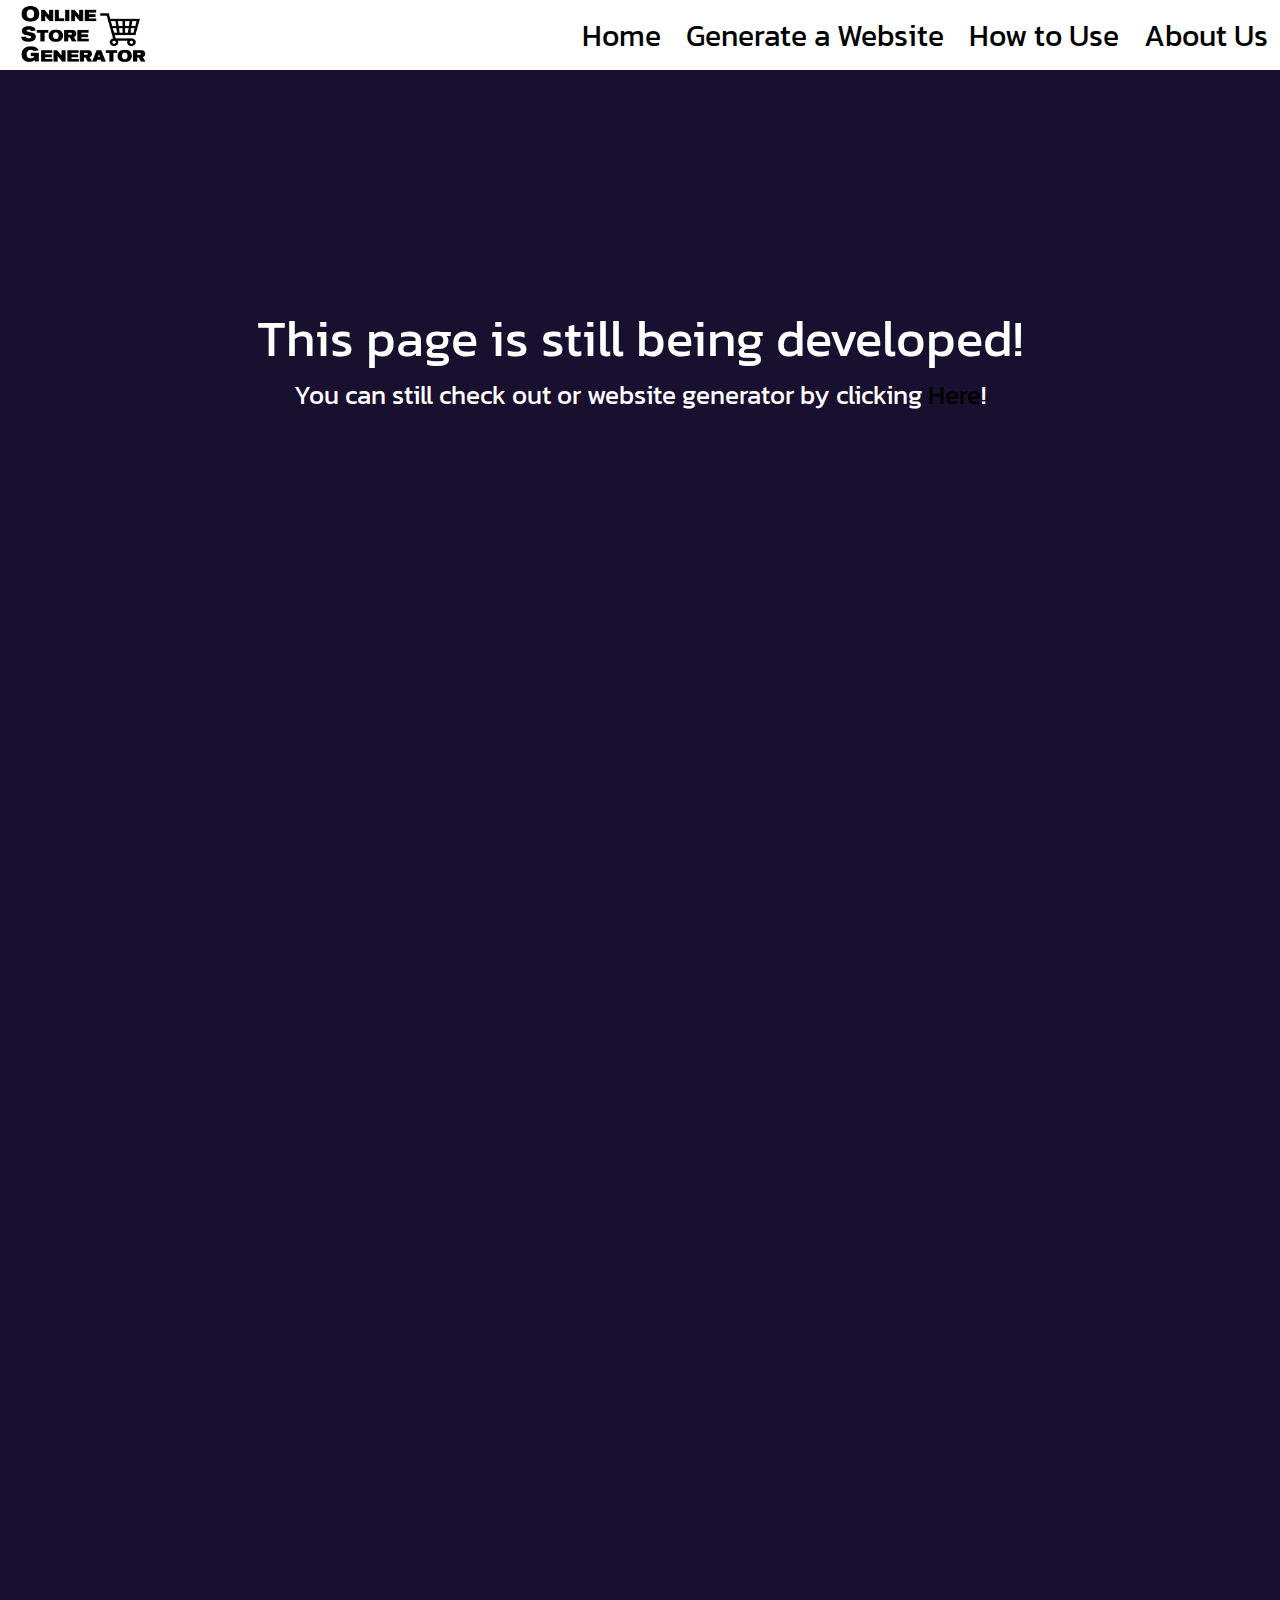
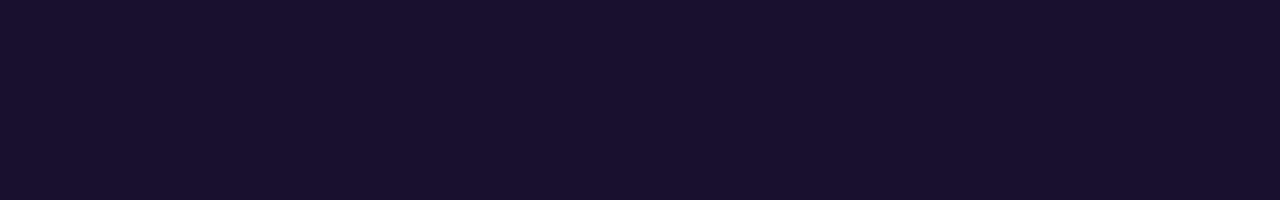
<file: index.html>
<!DOCTYPE html>
<html lang="en">
    <title>Online Store Generator | Home</title>
    <head>
        <link rel="stylesheet" href="index.css">
    </head>
    <body>
        <div id="header">
            <a href="index.html">
                <img src="images/logo.png" id="logo">
                <!--Shopping Cart Icon made by Freepik-->
            </a>
            <ul>
                <a href="about.html">
                    <li class="item" id="li1" onmouseover="checkTop(true, this.id)" onmouseout="checkTop(false, this.id)">About Us</li>
                </a>
                <a href="howtouse.html">
                    <li class="item" id="li2" onmouseover="checkTop(true, this.id)" onmouseout="checkTop(false, this.id)">How to Use</li>
                </a>
                <a href="generator.html">
                    <li class="item" id="li3" onmouseover="checkTop(true, this.id)" onmouseout="checkTop(false, this.id)">Generate a Website</li>
                </a>
                <a href="index.html">
                    <li class="item" id="li4" onmouseover="checkTop(true, this.id)" onmouseout="checkTop(false, this.id)">Home</li>
                </a>
            </ul>
        </div>
        <div id="content1">This page is still being developed!</div>
        <div id="content2">You can still check out or website generator by clicking <a href="generator.html" class="link">Here</a>!</div>
        <!--<img src="images/loading.gif">-->
        <script src="index.js"></script>
    </body>
</html>
</file>
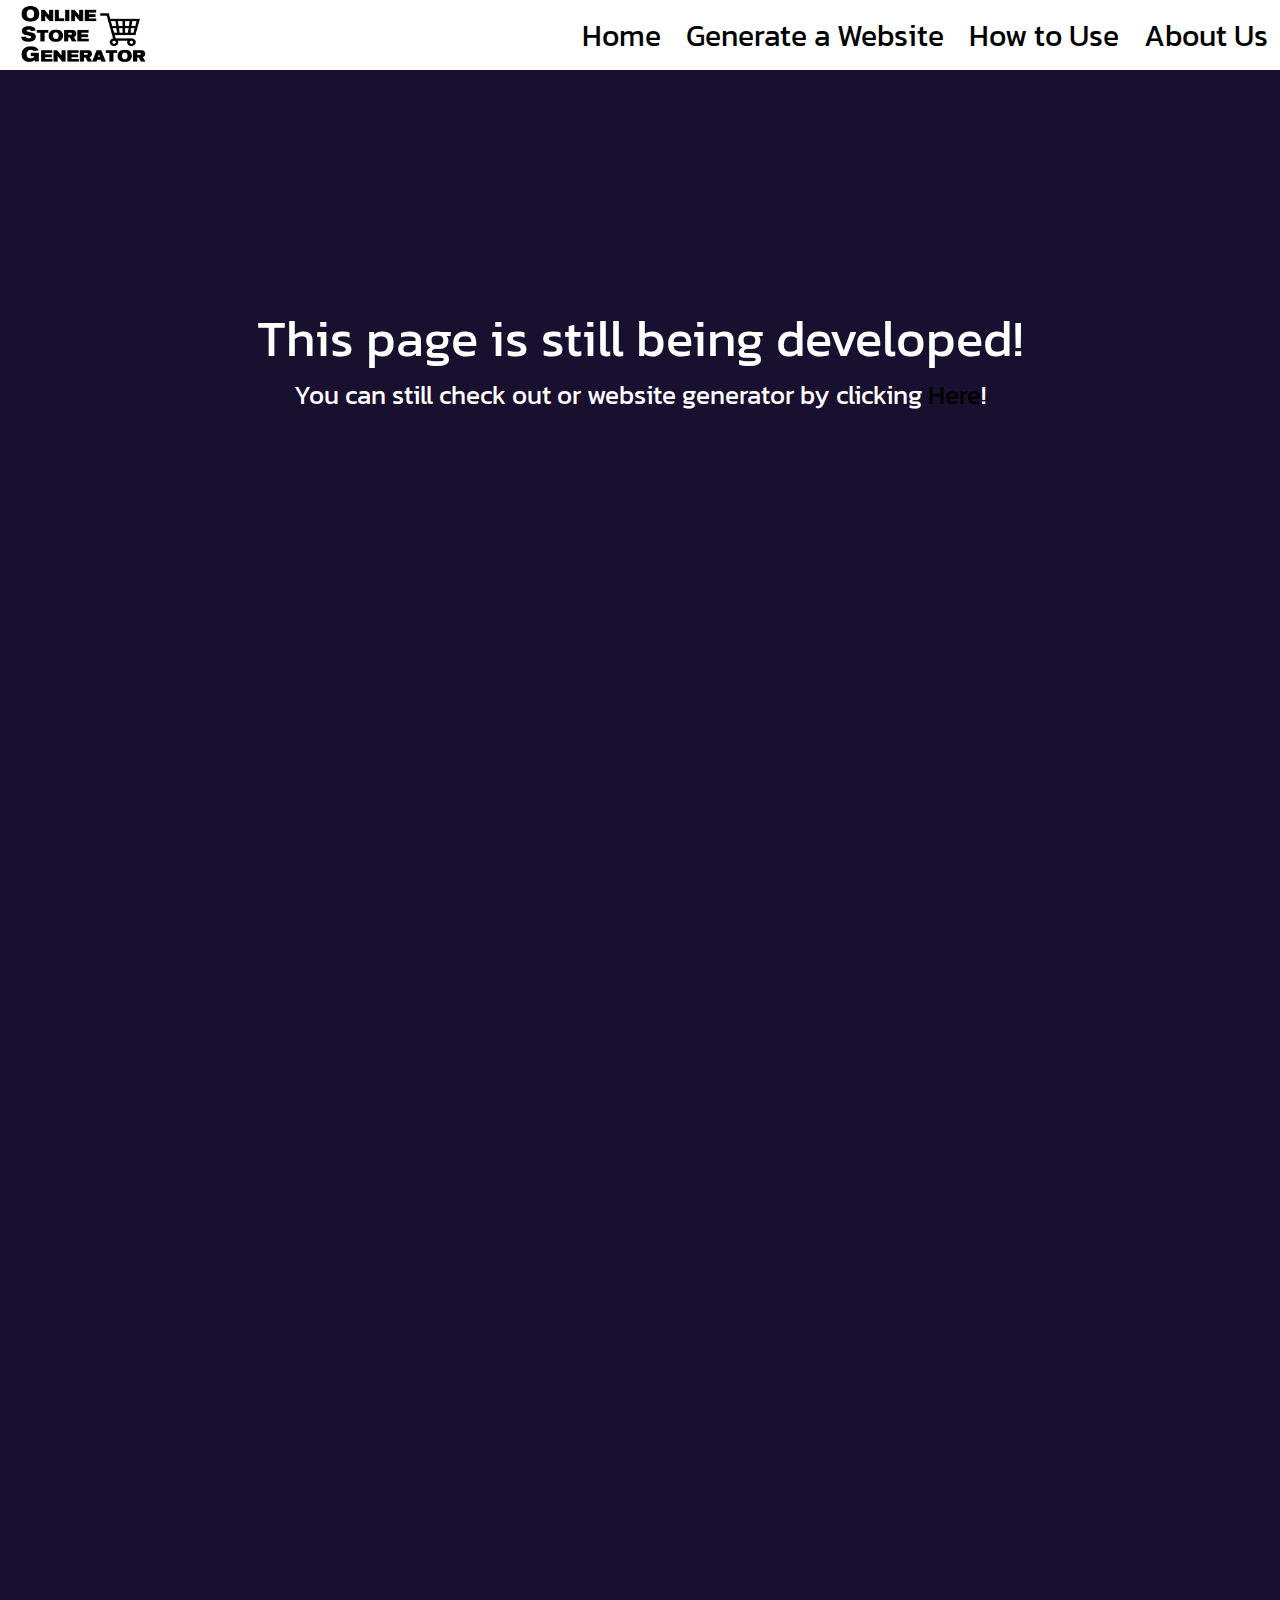
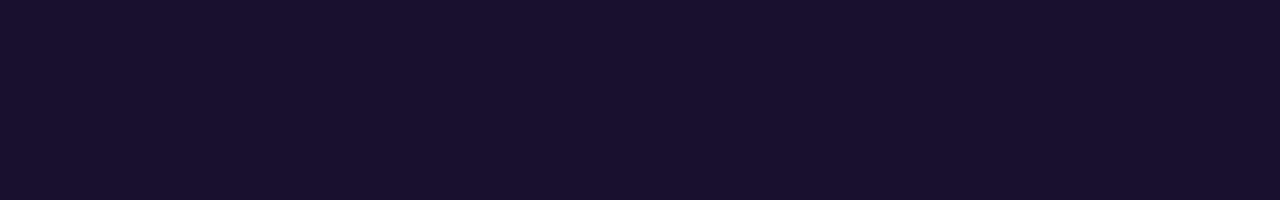
<file: about.html>
<!DOCTYPE html>
<html lang="en">
    <title>Online Store Generator | About</title>
    <head>
        <link rel="stylesheet" href="about.css">
    </head>
    <body>
        <div id="header">
            <a href="index.html">
                <img src="images/logo.png" id="logo">
                <!--Shopping Cart Icon made by Freepik-->
            </a>
            <ul>
                <a href="about.html">
                    <li class="item" id="li1" onmouseover="checkTop(true, this.id)" onmouseout="checkTop(false, this.id)">About Us</li>
                </a>
                <a href="howtouse.html">
                    <li class="item" id="li2" onmouseover="checkTop(true, this.id)" onmouseout="checkTop(false, this.id)">How to Use</li>
                </a>
                <a href="generator.html">
                    <li class="item" id="li3" onmouseover="checkTop(true, this.id)" onmouseout="checkTop(false, this.id)">Generate a Website</li>
                </a>
                <a href="index.html">
                    <li class="item" id="li4" onmouseover="checkTop(true, this.id)" onmouseout="checkTop(false, this.id)">Home</li>
                </a>
            </ul>
        </div>
        <div id="content1">This page is still being developed!</div>
        <div id="content2">You can still check out or website generator by clicking <a href="generator.html" class="link">Here</a>!</div>
        <!--<img src="images/loading.gif">-->
        <script src="about.js"></script>
    </body>
</html>
</file>
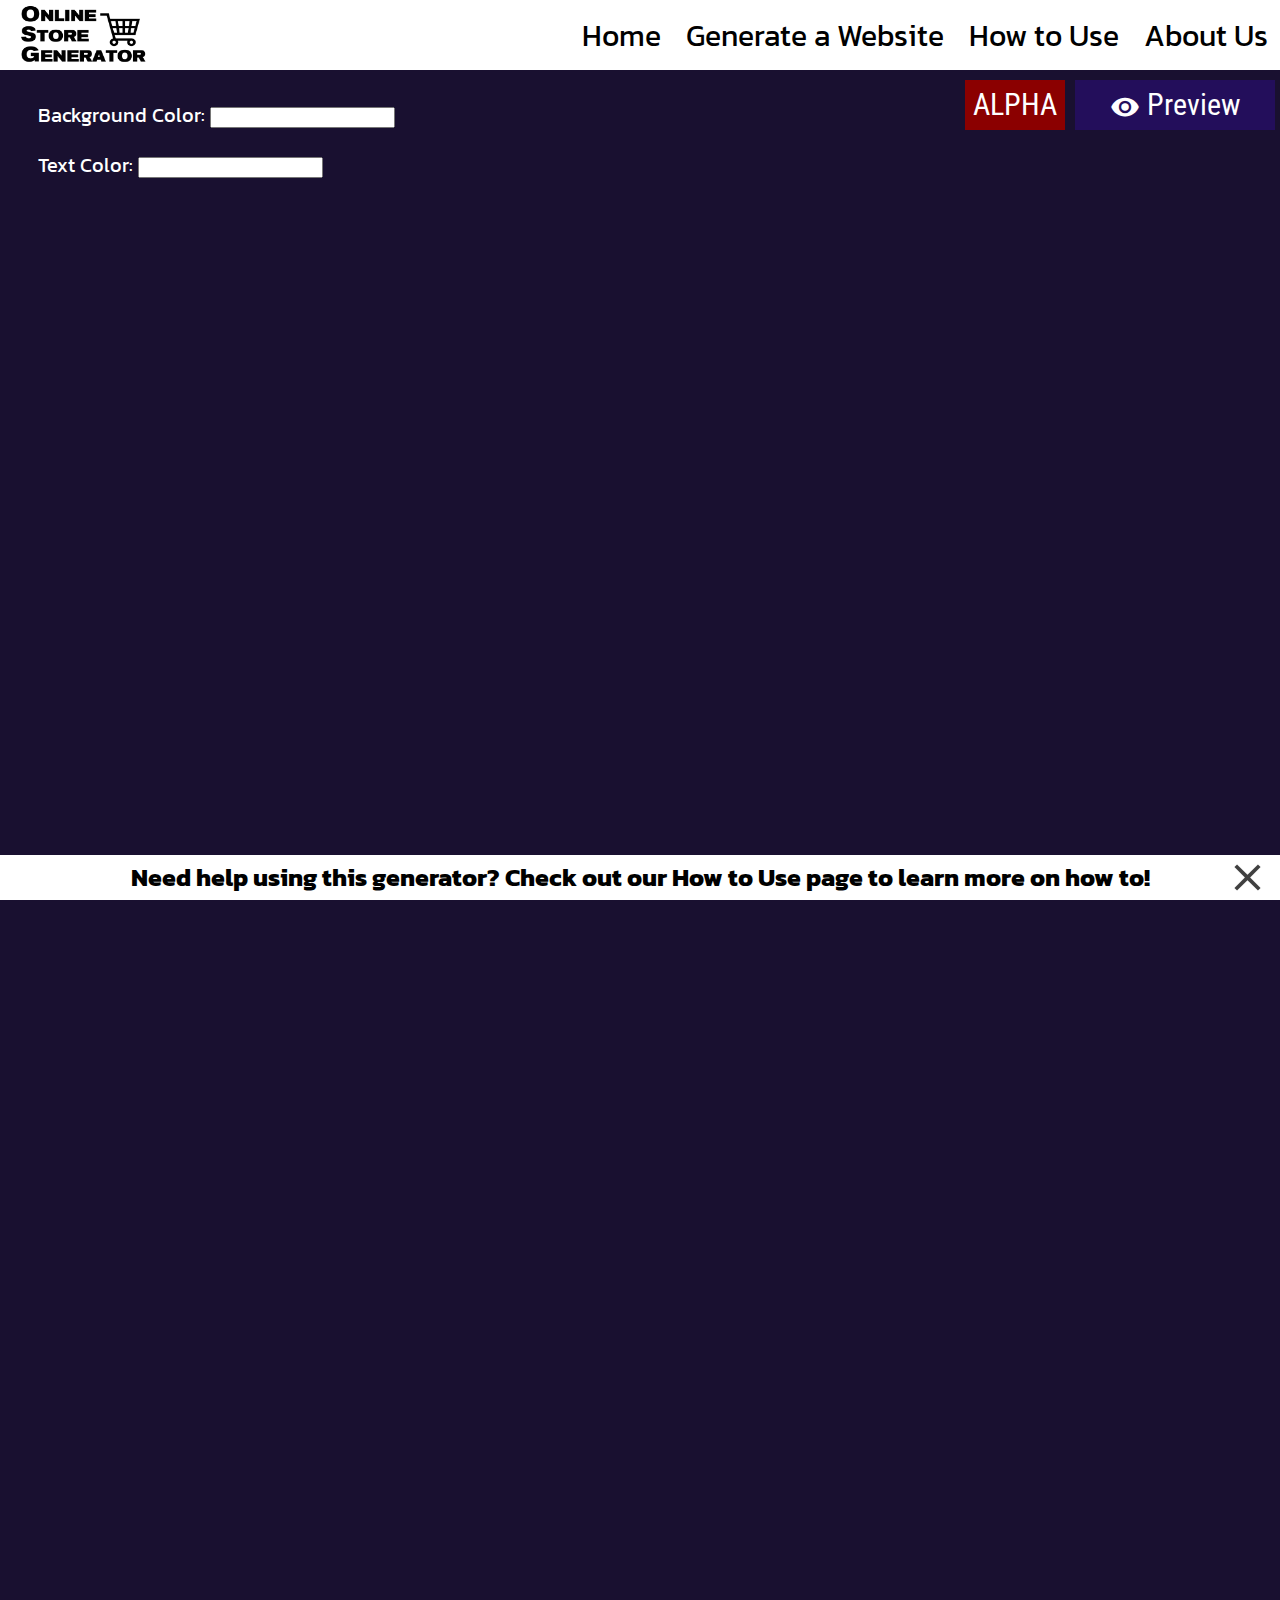
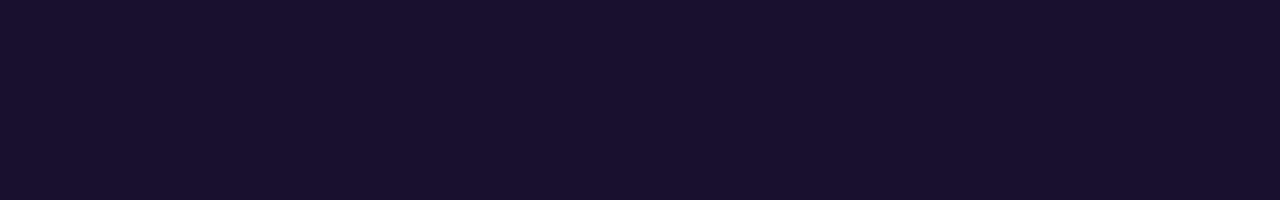
<file: generator.html>
<!DOCTYPE html>
<html lang="en">
    <title>Online Store Generator | Generator</title>
    <head>
        <link rel="stylesheet" href="generator.css">
        <link href="https://fonts.googleapis.com/icon?family=Material+Icons"
      rel="stylesheet">
    </head>
    <body>
        <div id="header">
            <a href="index.html">
                <img src="images/logo.png" id="logo">
                <!--Shopping Cart Icon made by Freepik-->
            </a>
            <ul>
                <a href="about.html">
                    <li class="item" id="li1" onmouseover="checkTop(true, this.id)" onmouseout="checkTop(false, this.id)">About Us</li>
                </a>
                <a href="howtouse.html">
                    <li class="item" id="li2" onmouseover="checkTop(true, this.id)" onmouseout="checkTop(false, this.id)">How to Use</li>
                </a>
                <a href="generator.html">
                    <li class="item" id="li3" onmouseover="checkTop(true, this.id)" onmouseout="checkTop(false, this.id)">Generate a Website</li>
                </a>
                <a href="index.html">
                    <li class="item" id="li4" onmouseover="checkTop(true, this.id)" onmouseout="checkTop(false, this.id)">Home</li>
                </a>
            </ul>
        </div>
        <!--Content is below-->
        <div id="help-container">
            <h1 id="help-text">Need help using this generator? Check out our How to Use page to learn more on how to!</h1>
            <span class="material-icons md-45" id="help-close" onclick="closeHelpMenu()">close</span>
        </div>

        <div id="preview" onclick="preview(1)"><span class="material-icons md-30" id="preview-icon">visibility</span> Preview</div>
        <div id="alpha" onmouseover="alpha(true)" onmouseout="alpha(false)">ALPHA</div>
        <div id="alpha-text">This generator is in its ALPHA stages, and will continue to add more options in the future, such as adding products, making your own themes, etc.</div>

        <div id="content1">Background Color: <input id="background-color-input" onkeyup="changeSettings()"></input></div>
        <div id="content2">Text Color: <input id="text-color-input" onkeyup="changeSettings()"></input></div>

        <div id="preview-container">
            <h1 id="preview-text">ATTENTION: You are in preview mode! Click the close button to return to the generator.</h1>
            <div id="preview-close" onclick="preview(0)">Close</div>
        </div>

        <div id="body2">
            <!--This is where the store preview will store all elements, which will later be transfered to a new link using php, javascript, etc.-->
            <div id="example">Lorem ipsum dolor sit amet consectetur adipisicing elit. Quasi, quaerat corporis eos molestias nemo a voluptate incidunt delectus maiores porro repellendus culpa modi corrupti molestiae dolor. Porro adipisci nostrum necessitatibus!</div>
        </div>
        <!--<img src="images/loading.gif">-->
        <script src="generator.js"></script>
    </body>
</html>
</file>
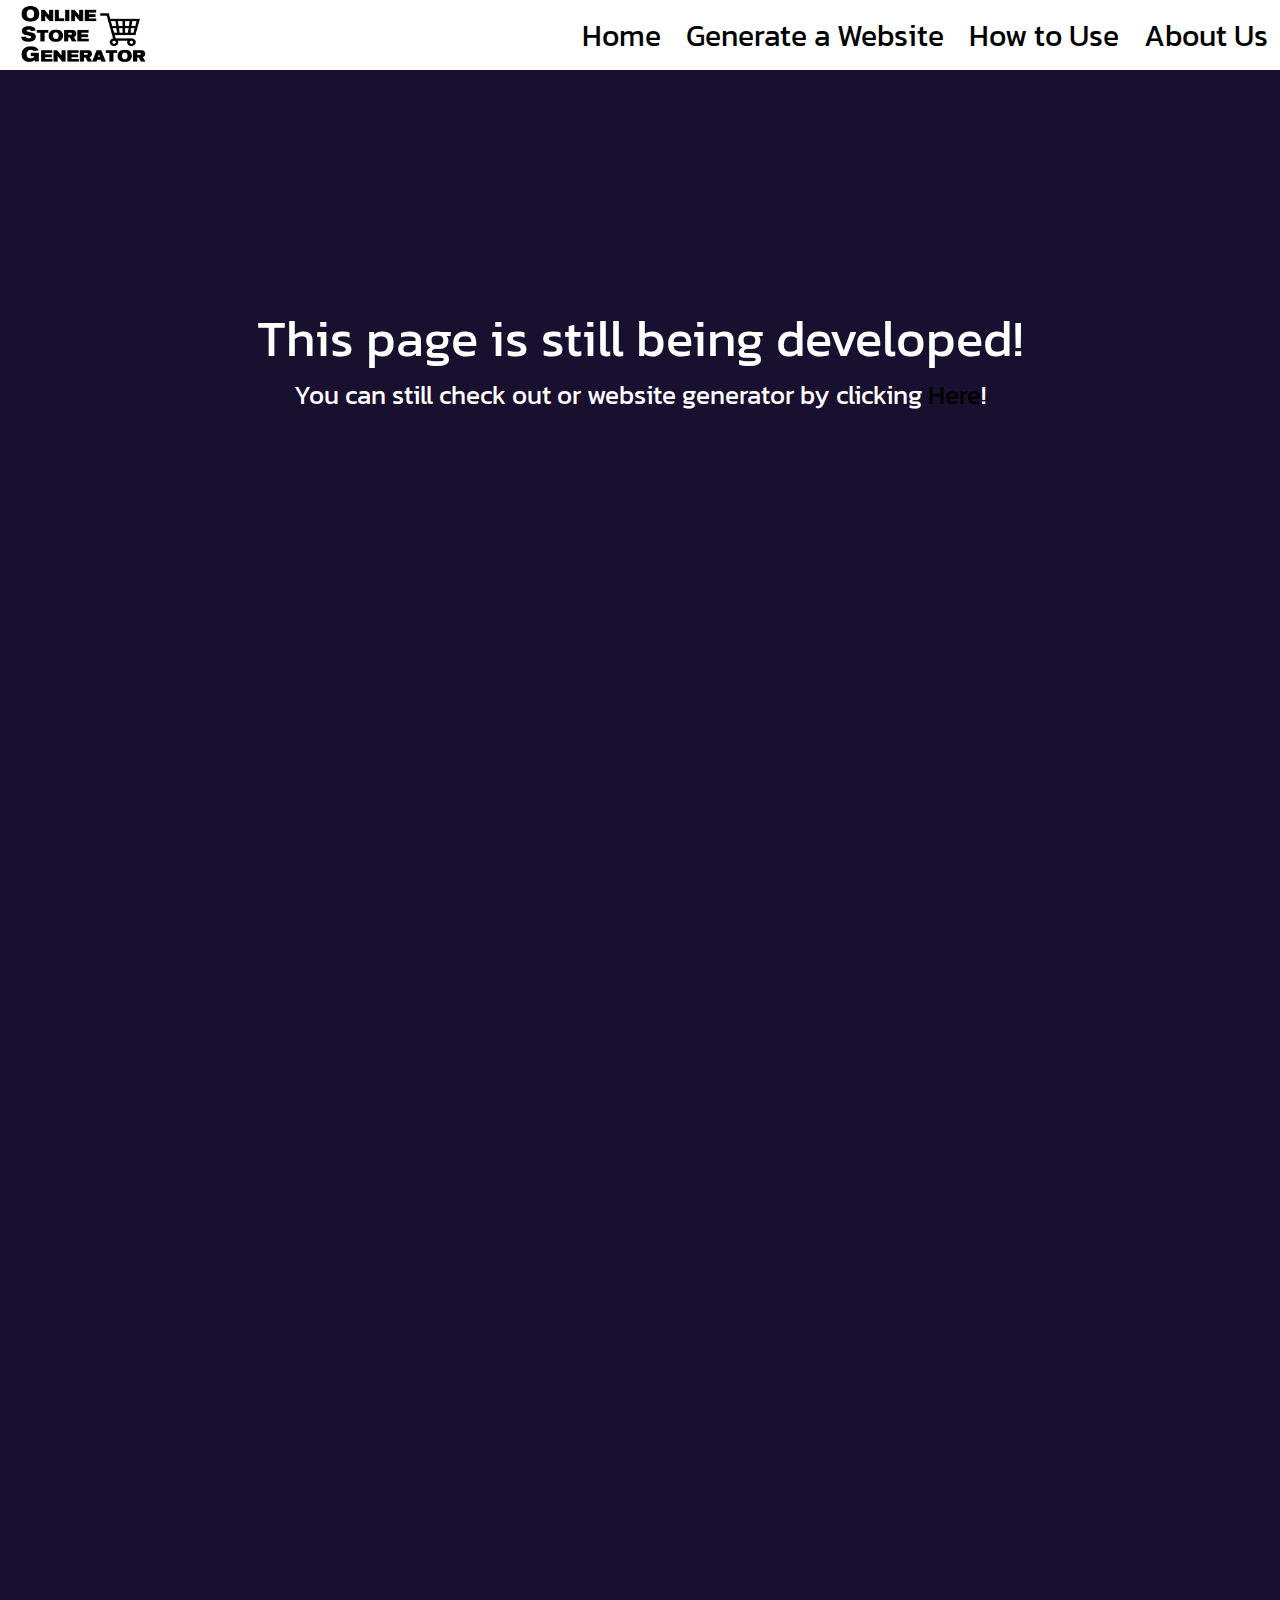
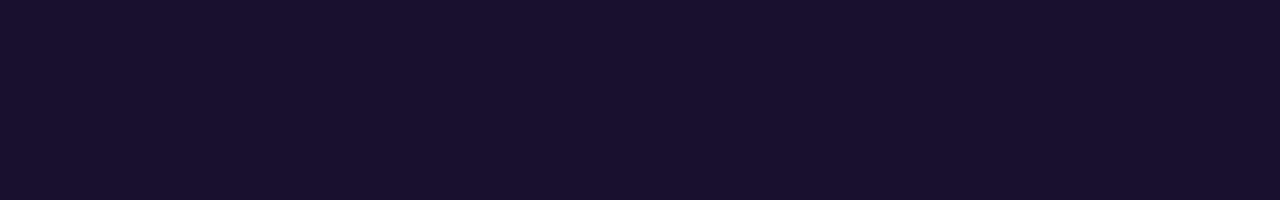
<file: howtouse.html>
<!DOCTYPE html>
<html lang="en">
    <title>Online Store Generator | Tutorial</title>
    <head>
        <link rel="stylesheet" href="howtouse.css">
    </head>
    <body>
        <div id="header">
            <a href="index.html">
                <img src="images/logo.png" id="logo">
                <!--Shopping Cart Icon made by Freepik-->
            </a>
            <ul>
                <a href="about.html">
                    <li class="item" id="li1" onmouseover="checkTop(true, this.id)" onmouseout="checkTop(false, this.id)">About Us</li>
                </a>
                <a href="howtouse.html">
                    <li class="item" id="li2" onmouseover="checkTop(true, this.id)" onmouseout="checkTop(false, this.id)">How to Use</li>
                </a>
                <a href="generator.html">
                    <li class="item" id="li3" onmouseover="checkTop(true, this.id)" onmouseout="checkTop(false, this.id)">Generate a Website</li>
                </a>
                <a href="index.html">
                    <li class="item" id="li4" onmouseover="checkTop(true, this.id)" onmouseout="checkTop(false, this.id)">Home</li>
                </a>
            </ul>
        </div>
        <div id="content1">This page is still being developed!</div>
        <div id="content2">You can still check out or website generator by clicking <a href="generator.html" class="link">Here</a>!</div>
        <!--<img src="images/loading.gif">-->
        <script src="howtouse.js"></script>
    </body>
</html>
</file>
<file: index.css>
@import url('https://fonts.googleapis.com/css2?family=Roboto+Condensed&display=swap');
/* font-family: 'Roboto Condensed', sans-serif; */

@import url('https://fonts.googleapis.com/css2?family=Kanit:ital,wght@0,100;0,200;0,300;0,400;0,500;0,600;0,700;0,800;0,900;1,100;1,200;1,300;1,400;1,500;1,600;1,700;1,800;1,900&display=swap');
/* font-family: 'Kanit', sans-serif; */

/*#191030*/
/*#060016*/

body {
    background-color: #191030;
    margin: 0;
    width: 100vw;
    height: 200vh;
    overflow-x: hidden;
    font-family: 'Kanit', sans-serif;
}

a {
    text-decoration: none;
    color: black;
}

#header {
    margin-top: 0px;
    width: 100%;
    height: 70px;
    background-color: white;
    position: fixed;
    z-index: 100;
}

#logo {
    width: 140px;
    position: relative;
    margin: auto;
    height: 70px;
    left: 1%;
}

ul {
    position: relative;
    top: -73px;
}

li {
    display: inline-block;
    /*margin-left: 1.5vw;*/
    font-size: 30px;
    float: right;
    /*margin-right: 1.5vw;*/
    color: black;
    padding: 12.5px;
    position: relative;
    top: -19px;
}

li:hover {
    /*text-decoration: underline;*/
    background-color: lightgray;
}

#header {
    -webkit-transition: background-color 0.5s ease;
    -moz-transition: background-color 0.5s ease;
    -o-transition: background-color 0.5s ease;
    transition: background-color 0.5s ease;
    -webkit-transition: box-shadow 0.1s ease;
    -moz-transition: box-shadow 0.1s ease;
    -o-transition: box-shadow 0.1s ease;
    transition: box-shadow 0.1s ease;
}

li {
    -webkit-transition: color 0.5s ease;
    -moz-transition: color 0.5s ease;
    -o-transition: color 0.5s ease;
    transition: color 0.5s ease;
}

#logo {
    -webkit-transition: invert 0.5s ease;
    -moz-transition: invert 0.5s ease;
    -o-transition: invert 0.5s ease;
    transition: invert 0.5s ease;
    -webkit-transition: width 0.5s ease;
    -moz-transition: width 0.5s ease;
    -o-transition: width 0.5s ease;
    transition: width 0.5s ease;
}

#logo:hover {
    width: 150px;
}

/* width */
::-webkit-scrollbar {
    width: 10px;
}
  
/* Track */
::-webkit-scrollbar-track {
    background: #211249;
}
  
/* Handle */
::-webkit-scrollbar-thumb {
    background: #060016;
}
  
/* Handle on hover */
::-webkit-scrollbar-thumb:hover {
    background: black;
}



/* Content below */

#content1 {
    color: white;
    font-family: 'Kanit', sans-serif;
    font-size: 4vw;
    text-align: center;
    position: relative;
    top: 300px;
}

#content2 {
    color: white;
    font-family: 'Kanit', sans-serif;
    font-size: 2vw;
    text-align: center;
    position: relative;
    top: 300px;
}

.link:hover {
    text-decoration: underline;
}
</file>
<file: about.css>
@import url('https://fonts.googleapis.com/css2?family=Roboto+Condensed&display=swap');
/* font-family: 'Roboto Condensed', sans-serif; */

@import url('https://fonts.googleapis.com/css2?family=Kanit:ital,wght@0,100;0,200;0,300;0,400;0,500;0,600;0,700;0,800;0,900;1,100;1,200;1,300;1,400;1,500;1,600;1,700;1,800;1,900&display=swap');
/* font-family: 'Kanit', sans-serif; */

/*#191030*/
/*#060016*/

body {
    background-color: #191030;
    margin: 0;
    width: 100vw;
    height: 200vh;
    overflow-x: hidden;
    font-family: 'Kanit', sans-serif;
}

a {
    text-decoration: none;
    color: black;
}

#header {
    margin-top: 0px;
    width: 100%;
    height: 70px;
    background-color: white;
    position: fixed;
    z-index: 100;
}

#logo {
    width: 140px;
    position: relative;
    margin: auto;
    height: 70px;
    left: 1%;
}

ul {
    position: relative;
    top: -73px;
}

li {
    display: inline-block;
    /*margin-left: 1.5vw;*/
    font-size: 30px;
    float: right;
    /*margin-right: 1.5vw;*/
    color: black;
    padding: 12.5px;
    position: relative;
    top: -19px;
}

li:hover {
    /*text-decoration: underline;*/
    background-color: lightgray;
}

#header {
    -webkit-transition: background-color 0.5s ease;
    -moz-transition: background-color 0.5s ease;
    -o-transition: background-color 0.5s ease;
    transition: background-color 0.5s ease;
    -webkit-transition: box-shadow 0.1s ease;
    -moz-transition: box-shadow 0.1s ease;
    -o-transition: box-shadow 0.1s ease;
    transition: box-shadow 0.1s ease;
}

li {
    -webkit-transition: color 0.5s ease;
    -moz-transition: color 0.5s ease;
    -o-transition: color 0.5s ease;
    transition: color 0.5s ease;
}

#logo {
    -webkit-transition: invert 0.5s ease;
    -moz-transition: invert 0.5s ease;
    -o-transition: invert 0.5s ease;
    transition: invert 0.5s ease;
    -webkit-transition: width 0.5s ease;
    -moz-transition: width 0.5s ease;
    -o-transition: width 0.5s ease;
    transition: width 0.5s ease;
}

#logo:hover {
    width: 150px;
}

/* width */
::-webkit-scrollbar {
    width: 10px;
}
  
/* Track */
::-webkit-scrollbar-track {
    background: #211249;
}
  
/* Handle */
::-webkit-scrollbar-thumb {
    background: #060016;
}
  
/* Handle on hover */
::-webkit-scrollbar-thumb:hover {
    background: black;
}



/* Content below */

#content1 {
    color: white;
    font-family: 'Kanit', sans-serif;
    font-size: 4vw;
    text-align: center;
    position: relative;
    top: 300px;
}

#content2 {
    color: white;
    font-family: 'Kanit', sans-serif;
    font-size: 2vw;
    text-align: center;
    position: relative;
    top: 300px;
}

.link:hover {
    text-decoration: underline;
}
</file>
<file: generator.css>
@import url('https://fonts.googleapis.com/css2?family=Roboto+Condensed&display=swap');
/* font-family: 'Roboto Condensed', sans-serif; */

@import url('https://fonts.googleapis.com/css2?family=Kanit:ital,wght@0,100;0,200;0,300;0,400;0,500;0,600;0,700;0,800;0,900;1,100;1,200;1,300;1,400;1,500;1,600;1,700;1,800;1,900&display=swap');
/* font-family: 'Kanit', sans-serif; */

/*#191030*/
/*#060016*/

body {
    background-color: #191030;
    margin: 0;
    width: 100vw;
    height: 200vh;
    overflow-x: hidden;
    font-family: 'Kanit', sans-serif;
}

a {
    text-decoration: none;
    color: black;
}

#header {
    margin-top: 0px;
    width: 100%;
    height: 70px;
    background-color: white;
    position: fixed;
    z-index: 100;
}

#logo {
    width: 140px;
    position: relative;
    margin: auto;
    height: 70px;
    left: 1%;
}

ul {
    position: relative;
    top: -73px;
}

li {
    display: inline-block;
    /*margin-left: 1.5vw;*/
    font-size: 30px;
    float: right;
    /*margin-right: 1.5vw;*/
    color: black;
    padding: 12.5px;
    position: relative;
    top: -19px;
}

li:hover {
    /*text-decoration: underline;*/
    background-color: lightgray;
}

#header {
    -webkit-transition: background-color 0.5s ease;
    -moz-transition: background-color 0.5s ease;
    -o-transition: background-color 0.5s ease;
    transition: background-color 0.5s ease;
    -webkit-transition: box-shadow 0.1s ease;
    -moz-transition: box-shadow 0.1s ease;
    -o-transition: box-shadow 0.1s ease;
    transition: box-shadow 0.1s ease;
}

li {
    -webkit-transition: color 0.5s ease;
    -moz-transition: color 0.5s ease;
    -o-transition: color 0.5s ease;
    transition: color 0.5s ease;
}

#logo {
    -webkit-transition: invert 0.5s ease;
    -moz-transition: invert 0.5s ease;
    -o-transition: invert 0.5s ease;
    transition: invert 0.5s ease;
    -webkit-transition: width 0.5s ease;
    -moz-transition: width 0.5s ease;
    -o-transition: width 0.5s ease;
    transition: width 0.5s ease;
}

#logo:hover {
    width: 150px;
}

/* width */
::-webkit-scrollbar {
    width: 10px;
}
  
/* Track */
::-webkit-scrollbar-track {
    background: #211249;
}
  
/* Handle */
::-webkit-scrollbar-thumb {
    background: #060016;
}
  
/* Handle on hover */
::-webkit-scrollbar-thumb:hover {
    background: black;
}



/* Content below */

#content1 {
    color: white;
    font-family: 'Kanit', sans-serif;
    font-size: 4vw;
    text-align: center;
    position: relative;
    top: 300px;
}

#content2 {
    color: white;
    font-family: 'Kanit', sans-serif;
    font-size: 2vw;
    text-align: center;
    position: relative;
    top: 300px;
}

.link:hover {
    text-decoration: underline;
}

#help-container {
    background-color: white;
    position: fixed;
    bottom: 0;
    width: 100%;
    height: 45px;
}

#help-text {
    font-size: 25px;
    text-align: center;
    line-height: 10px;
    vertical-align: middle;
}

#help-close {
    position: absolute;
    top: 0;
    right: 10px;
    cursor: pointer;
    user-select: none;
    filter: invert(25%);
}

#help-close:hover {
    filter: invert(0%);
}

.material-icons.md-45 { font-size: 45px; }
.material-icons.md-30 { font-size: 30px; }

#preview {
    position: fixed;
    top: 80px;
    right: 5px;
    background-color: #230e5b;
    text-align: center;
    width: 200px;
    height: 50px;
    color: white;
    cursor: pointer;
    font-family: 'Roboto Condensed', sans-serif;
    font-size: 30px;
    line-height: 50px;
}

#preview:hover {
    box-shadow: 3px 3px 5px black;
    transition: box-shadow ease-in-out 0.25s;
}

#preview-icon {
    line-height: 50px;
    vertical-align: middle;
}

/* Preview elements below */

#body2 {
    background-color: white;
    position: absolute;
    width: 100%;
    height: 100%;
    top: 0;
    left: 0;
    visibility: hidden;
}

#preview-container {
    background-color: darkgray;
    width: 100%;
    height: 50px;
    position: fixed;
    top: 70px;
    left: 0;
    visibility: hidden;
    z-index: 100;
}

#preview-text {
    text-align: center;
    line-height: 8px;
    margin-left: -150px;
}

#preview-close {
    width: 150px;
    height: 40px;
    background-color: gray;
    position: absolute;
    top: 5px;
    right: 225px;
    text-align: center;
    font-size: 25px;
    font-family: 'Roboto Condensed', sans-serif;
    line-height: 40px;
    cursor: pointer;
}

#preview-close:hover {
    box-shadow: 2px 2px 5px black;
    transition: box-shadow ease-in-out 0.25s;
}

#alpha {
    position: fixed;
    top: 80px;
    right: 215px;
    background-color: darkred;
    text-align: center;
    width: 100px;
    height: 50px;
    color: white;
    font-family: 'Roboto Condensed', sans-serif;
    font-size: 30px;
    line-height: 50px;
    user-select: none;
}

#alpha:hover {
    box-shadow: 3px 3px 5px black;
    transition: box-shadow ease-in-out 0.25s;
}

#alpha-text {
    background-color: white;
    color: black;
    font-family: 'Roboto Condensed', sans-serif;
    font-size: 15px;
    position: fixed;
    visibility: hidden;
    top: 140px;
    right: 160px;
    width: 200px;
    text-align: center;
}

#content1 {
    color: white;
    position: absolute;
    top: 100px;
    left: 3vw;
    font-size: 20px;
}

#content2 {
    color: white;
    position: absolute;
    top: 150px;
    left: 3vw;
    font-size: 20px;
}

#example {
    text-align: center;
    position: relative;
    top: 200px;
}
</file>
<file: howtouse.css>
@import url('https://fonts.googleapis.com/css2?family=Roboto+Condensed&display=swap');
/* font-family: 'Roboto Condensed', sans-serif; */

@import url('https://fonts.googleapis.com/css2?family=Kanit:ital,wght@0,100;0,200;0,300;0,400;0,500;0,600;0,700;0,800;0,900;1,100;1,200;1,300;1,400;1,500;1,600;1,700;1,800;1,900&display=swap');
/* font-family: 'Kanit', sans-serif; */

/*#191030*/
/*#060016*/

body {
    background-color: #191030;
    margin: 0;
    width: 100vw;
    height: 200vh;
    overflow-x: hidden;
    font-family: 'Kanit', sans-serif;
}

a {
    text-decoration: none;
    color: black;
}

#header {
    margin-top: 0px;
    width: 100%;
    height: 70px;
    background-color: white;
    position: fixed;
    z-index: 100;
}

#logo {
    width: 140px;
    position: relative;
    margin: auto;
    height: 70px;
    left: 1%;
}

ul {
    position: relative;
    top: -73px;
}

li {
    display: inline-block;
    /*margin-left: 1.5vw;*/
    font-size: 30px;
    float: right;
    /*margin-right: 1.5vw;*/
    color: black;
    padding: 12.5px;
    position: relative;
    top: -19px;
}

li:hover {
    /*text-decoration: underline;*/
    background-color: lightgray;
}

#header {
    -webkit-transition: background-color 0.5s ease;
    -moz-transition: background-color 0.5s ease;
    -o-transition: background-color 0.5s ease;
    transition: background-color 0.5s ease;
    -webkit-transition: box-shadow 0.1s ease;
    -moz-transition: box-shadow 0.1s ease;
    -o-transition: box-shadow 0.1s ease;
    transition: box-shadow 0.1s ease;
}

li {
    -webkit-transition: color 0.5s ease;
    -moz-transition: color 0.5s ease;
    -o-transition: color 0.5s ease;
    transition: color 0.5s ease;
}

#logo {
    -webkit-transition: invert 0.5s ease;
    -moz-transition: invert 0.5s ease;
    -o-transition: invert 0.5s ease;
    transition: invert 0.5s ease;
    -webkit-transition: width 0.5s ease;
    -moz-transition: width 0.5s ease;
    -o-transition: width 0.5s ease;
    transition: width 0.5s ease;
}

#logo:hover {
    width: 150px;
}

/* width */
::-webkit-scrollbar {
    width: 10px;
}
  
/* Track */
::-webkit-scrollbar-track {
    background: #211249;
}
  
/* Handle */
::-webkit-scrollbar-thumb {
    background: #060016;
}
  
/* Handle on hover */
::-webkit-scrollbar-thumb:hover {
    background: black;
}



/* Content below */

#content1 {
    color: white;
    font-family: 'Kanit', sans-serif;
    font-size: 4vw;
    text-align: center;
    position: relative;
    top: 300px;
}

#content2 {
    color: white;
    font-family: 'Kanit', sans-serif;
    font-size: 2vw;
    text-align: center;
    position: relative;
    top: 300px;
}

.link:hover {
    text-decoration: underline;
}
</file>
